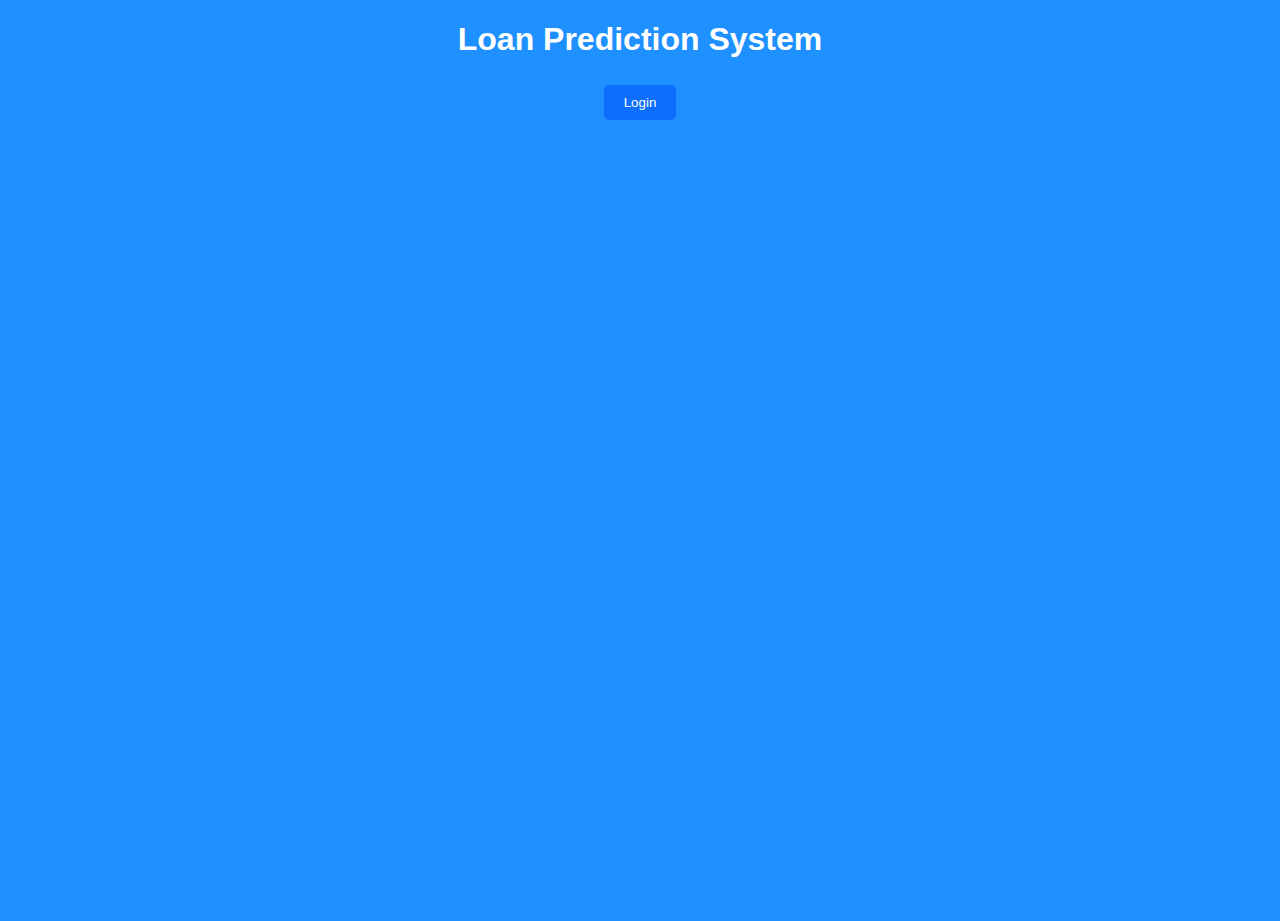
<file: index.html>
<!DOCTYPE html>
<html>
<head>
  <title>Loan Portal</title>
  <link rel="stylesheet" href="style.css">
</head>
<body class="home">
  <h1>Loan Prediction System</h1>
  <button onclick="location.href='login.html'">Login</button>
</body>
</html>
</file>
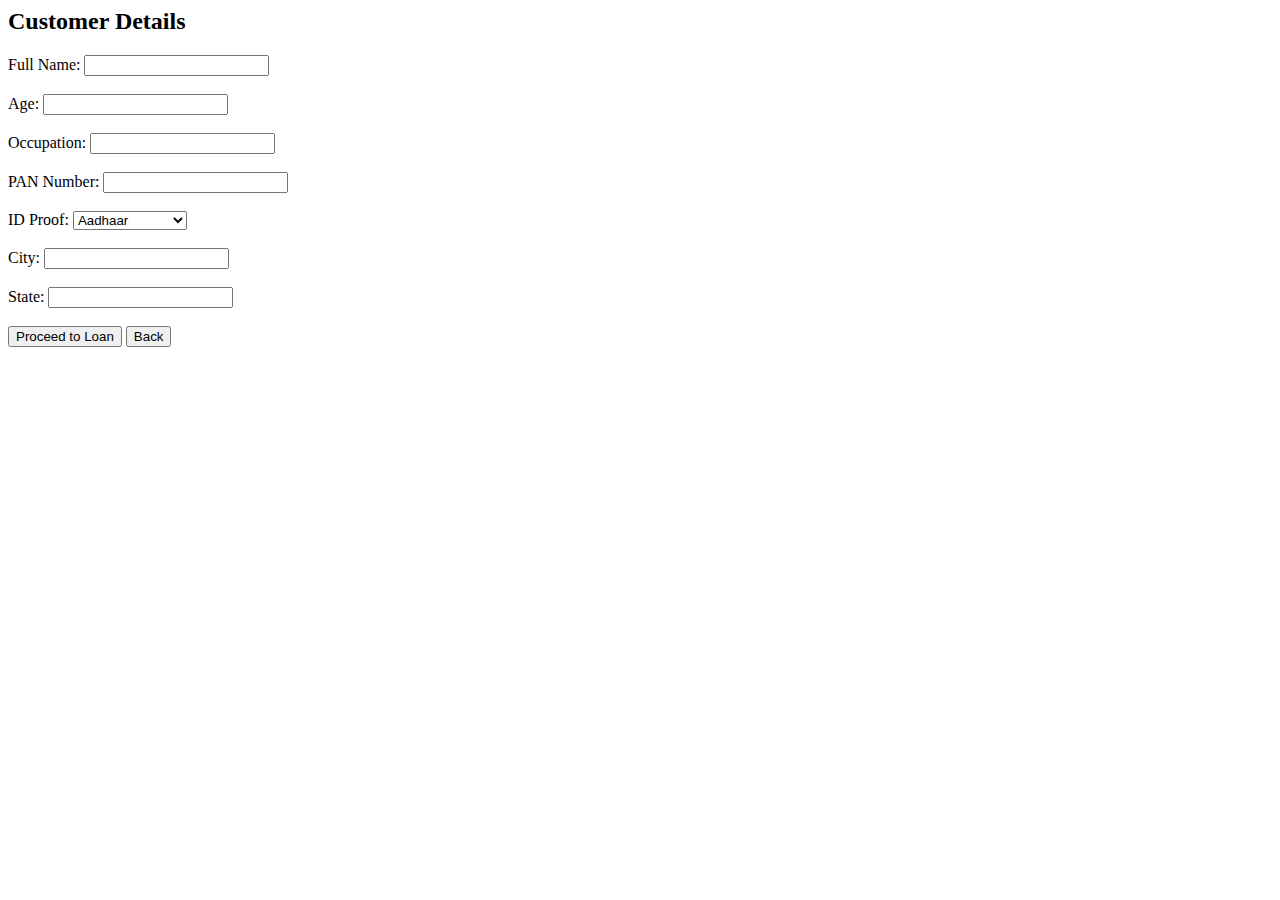
<file: customer.html>
<body>
<div class="overlay">
  <div class="container">
    <h2>Customer Details</h2>

    <label>Full Name:</label>
    <input type="text" id="name"><br><br>

    <label>Age:</label>
    <input type="number" id="age"><br><br>

    <label>Occupation:</label>
    <input type="text" id="work"><br><br>

    <label>PAN Number:</label>
    <input type="text" id="pan"><br><br>

    <label>ID Proof:</label>
    <select id="idproof">
      <option>Aadhaar</option>
      <option>Voter ID</option>
      <option>Driving License</option>
    </select><br><br>

    <label>City:</label>
    <input type="text" id="city"><br><br>

    <label>State:</label>
    <input type="text" id="state"><br><br>

    <button onclick="goToLoan()">Proceed to Loan</button>
    <button onclick="history.back()">Back</button>
  </div>
</div>
</body>
</file>
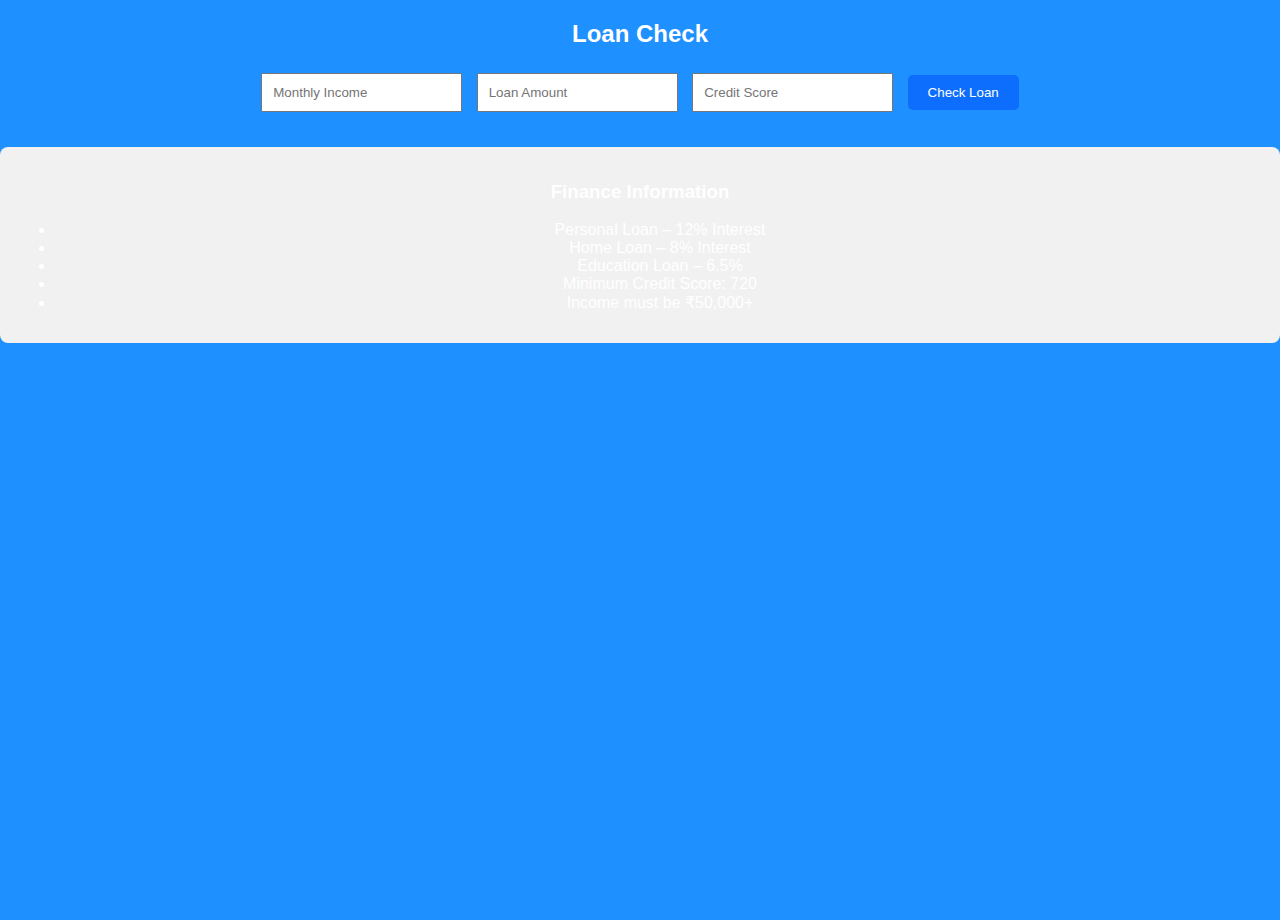
<file: loan.html>
<!DOCTYPE html>
<html>
<head>
  <title>Loan</title>
  <link rel="stylesheet" href="style.css">
</head>
<body class="loan">
  <h2>Loan Check</h2>
  <input id="income" placeholder="Monthly Income">
  <input id="loan" placeholder="Loan Amount">
  <input id="credit" placeholder="Credit Score">
  <button onclick="predictLoan()">Check Loan</button>
  <p id="result"></p>
  <script src="script.js"></script>
</body>
</html>
<div style="margin-top:30px; background:#f1f1f1; padding:15px; border-radius:8px;">
  <h3>Finance Information</h3>
  <ul>
    <li>Personal Loan – 12% Interest</li>
    <li>Home Loan – 8% Interest</li>
    <li>Education Loan – 6.5%</li>
    <li>Minimum Credit Score: 720</li>
    <li>Income must be ₹50,000+</li>
  </ul>
</div>
</file>
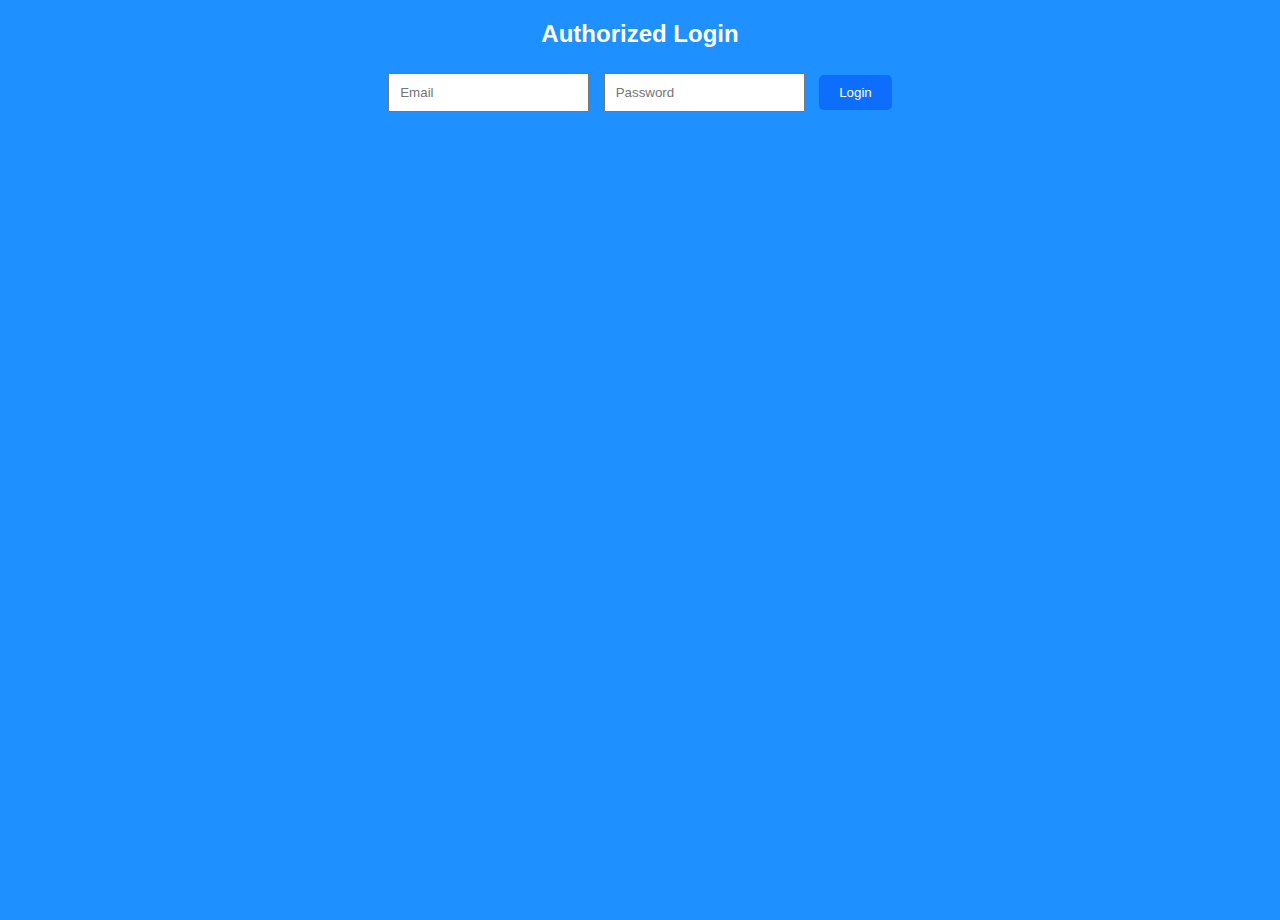
<file: login.html>
<!DOCTYPE html>
<html>
<head>
  <title>Login</title>
  <link rel="stylesheet" href="style.css">
</head>
<body class="login">
  <h2>Authorized Login</h2>
  <input id="email" placeholder="Email">
  <input id="password" type="password" placeholder="Password">
  <button onclick="login()">Login</button>
  <p id="msg"></p>
  <script src="script.js"></script>
</body>
</html>
</file>
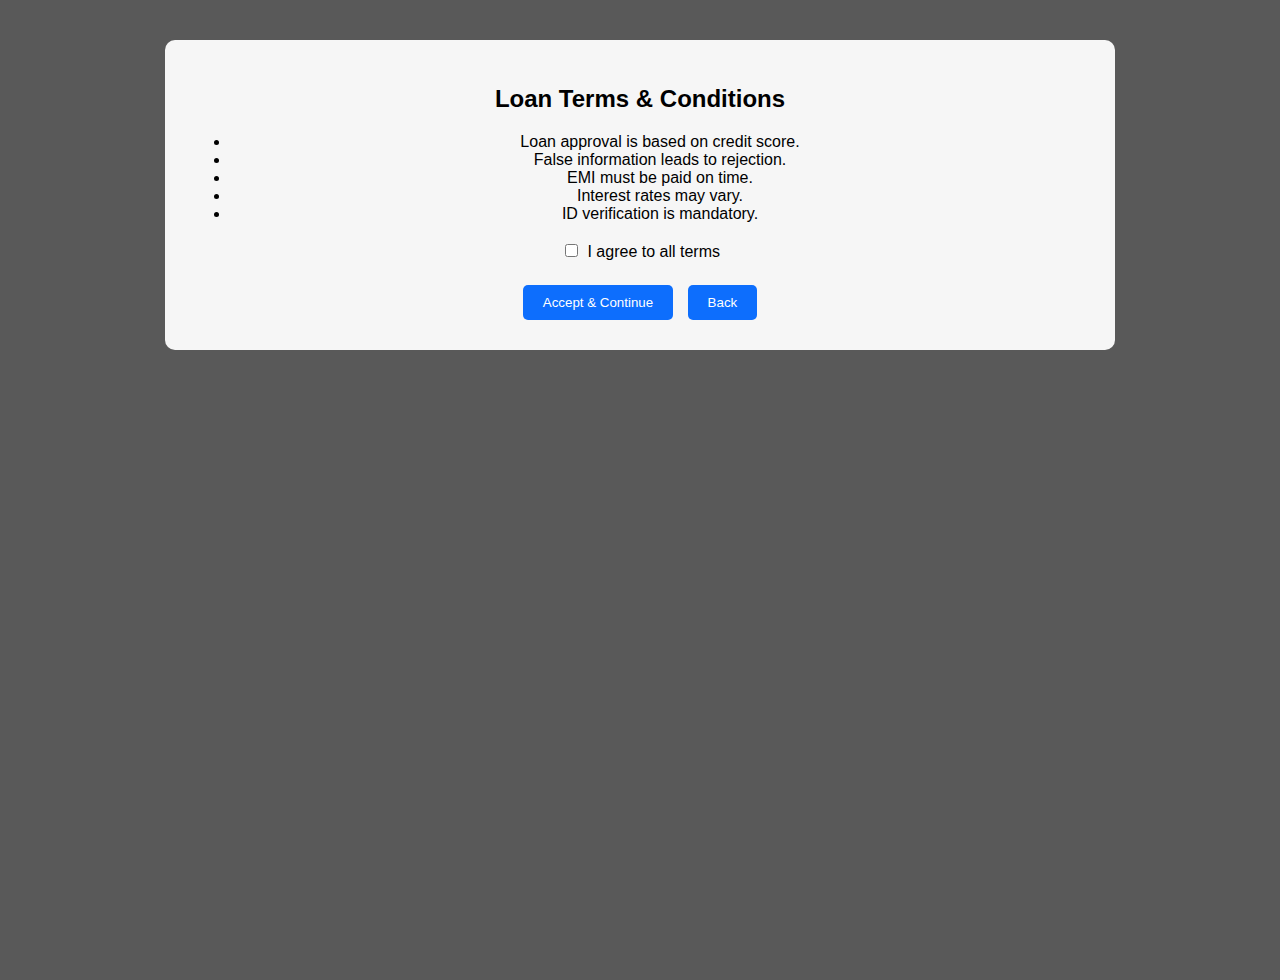
<file: rules.html>
<!DOCTYPE html>
<html>
<head>
  <title>Loan Rules</title>
  <link rel="stylesheet" href="style.css">
</head>
<body>
<div class="overlay">
  <div class="container">
    <h2>Loan Terms & Conditions</h2>

    <ul>
      <li>Loan approval is based on credit score.</li>
      <li>False information leads to rejection.</li>
      <li>EMI must be paid on time.</li>
      <li>Interest rates may vary.</li>
      <li>ID verification is mandatory.</li>
    </ul>

    <input type="checkbox" id="agree"> I agree to all terms<br><br>

    <button onclick="acceptRules()">Accept & Continue</button>
    <button onclick="history.back()">Back</button>
  </div>
</div>

<script>
function acceptRules() {
  if (document.getElementById("agree").checked) {
    window.location.href = "history.html";
  } else {
    alert("Please accept the rules to continue");
  }
}
</script>

</body>
</html>
</file>
<file: style.css>
body {
  text-align: center;
  font-family: Arial;
}

.home, .login, .loan {
  background: #1e90ff;
  color: white;
  height: 100vh;
}

input, button {
  padding: 10px;
  margin: 5px;
}


body {
  margin: 0;
  font-family: Arial, sans-serif;
  background: url("https://images.unsplash.com/photo-1605902711622-cfb43c4437d1") no-repeat center center fixed;
  background-size: cover;
}

.overlay {
  background: rgba(0, 0, 0, 0.65);
  min-height: 100vh;
  padding: 40px;
  color: white;
}

.container {
  max-width: 900px;
  margin: auto;
  background: rgba(255,255,255,0.95);
  color: black;
  padding: 25px;
  border-radius: 10px;
}

button {
  background: #0d6efd;
  color: white;
  padding: 10px 20px;
  border: none;
  border-radius: 5px;
  cursor: pointer;
}

button:hover {
  background: #084298;
}
</file>
